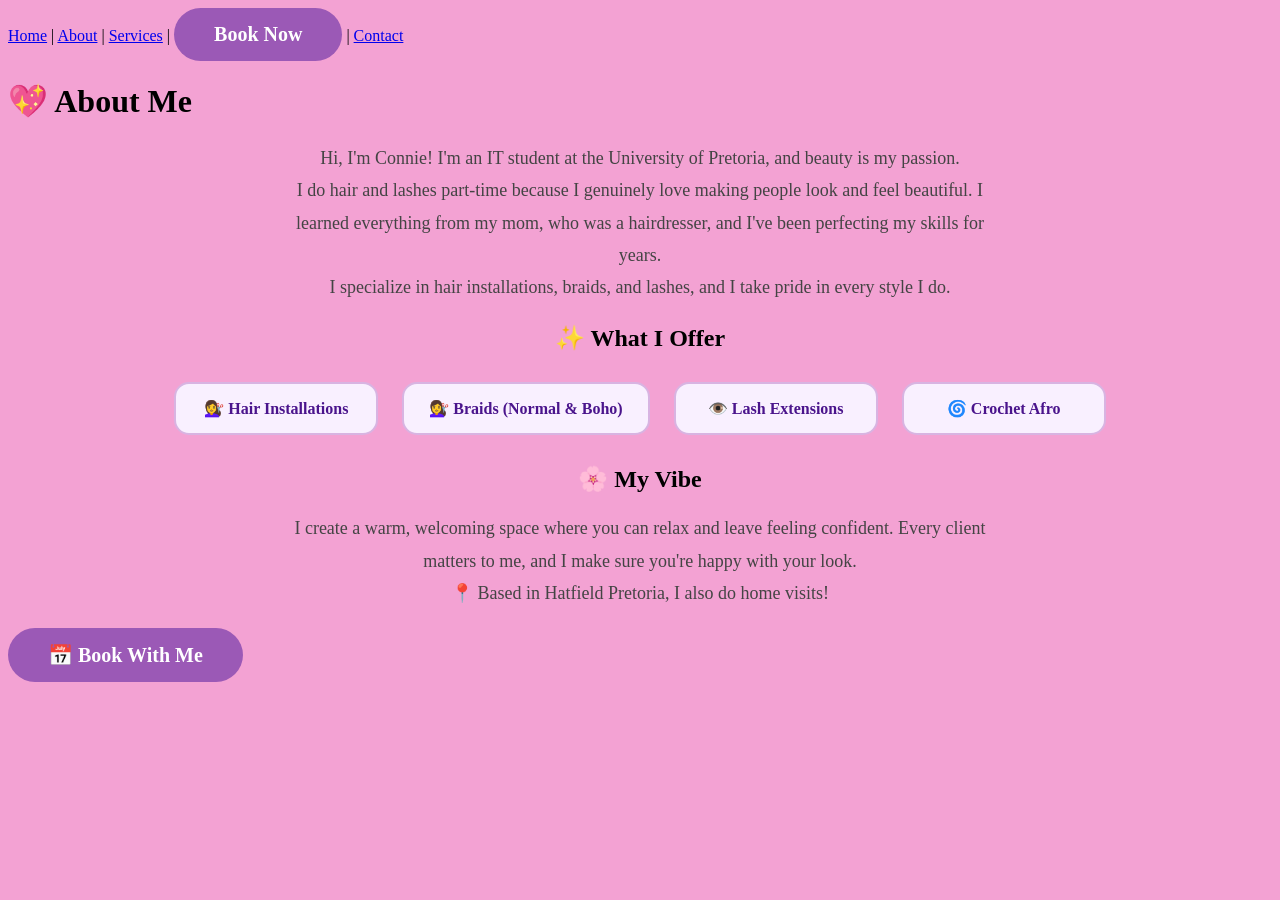
<file: about.html>
<!DOCTYPE html>
<html lang="en">
<head>
    <meta charset="UTF-8">
    <meta name="viewport" content="width=device-width, initial-scale=1.0">
    <title>About - Connie's Beauty Studio</title>

    <link rel="stylesheet" href="styles.css">

</head>
<body>
    
 <!-- Navigation -->
    <nav>
        <a href="index.html">Home</a> |
        <a href="about.html">About</a> |
        <a href="services.html">Services</a> |
        <a href="booking.html" class="book-btn">Book Now</a> |
        <a href="contact.html">Contact</a>
    </nav>

    <!-- Page Content -->
    <h1>💖 About Me</h1>

    <p>Hi, I'm Connie! I'm an IT student at the University of Pretoria, and beauty is my passion.</p>

    <p>I do hair and lashes part-time because I genuinely love making people look and feel beautiful. I learned everything from my mom, who was a hairdresser, and I've been perfecting my skills for years.</p>

    <p>I specialize in hair installations, braids, and lashes, and I take pride in every style I do.</p>

    <h2>✨ What I Offer</h2>
    <ul>
        <li>💇‍♀️ Hair Installations</li>
        <li>💇‍♀️ Braids (Normal & Boho)</li>
        <li>👁️ Lash Extensions</li>
        <li>🌀 Crochet Afro</li>
    </ul>

    <h2>🌸 My Vibe</h2>
    <p>I create a warm, welcoming space where you can relax and leave feeling confident. Every client matters to me, and I make sure you're happy with your look.</p>

    <p>📍 Based in Hatfield Pretoria, I also do home visits!</p>

    <br>
    <a href="booking.html" class="book-btn">📅 Book With Me</a>

</body>
</html>
</file>
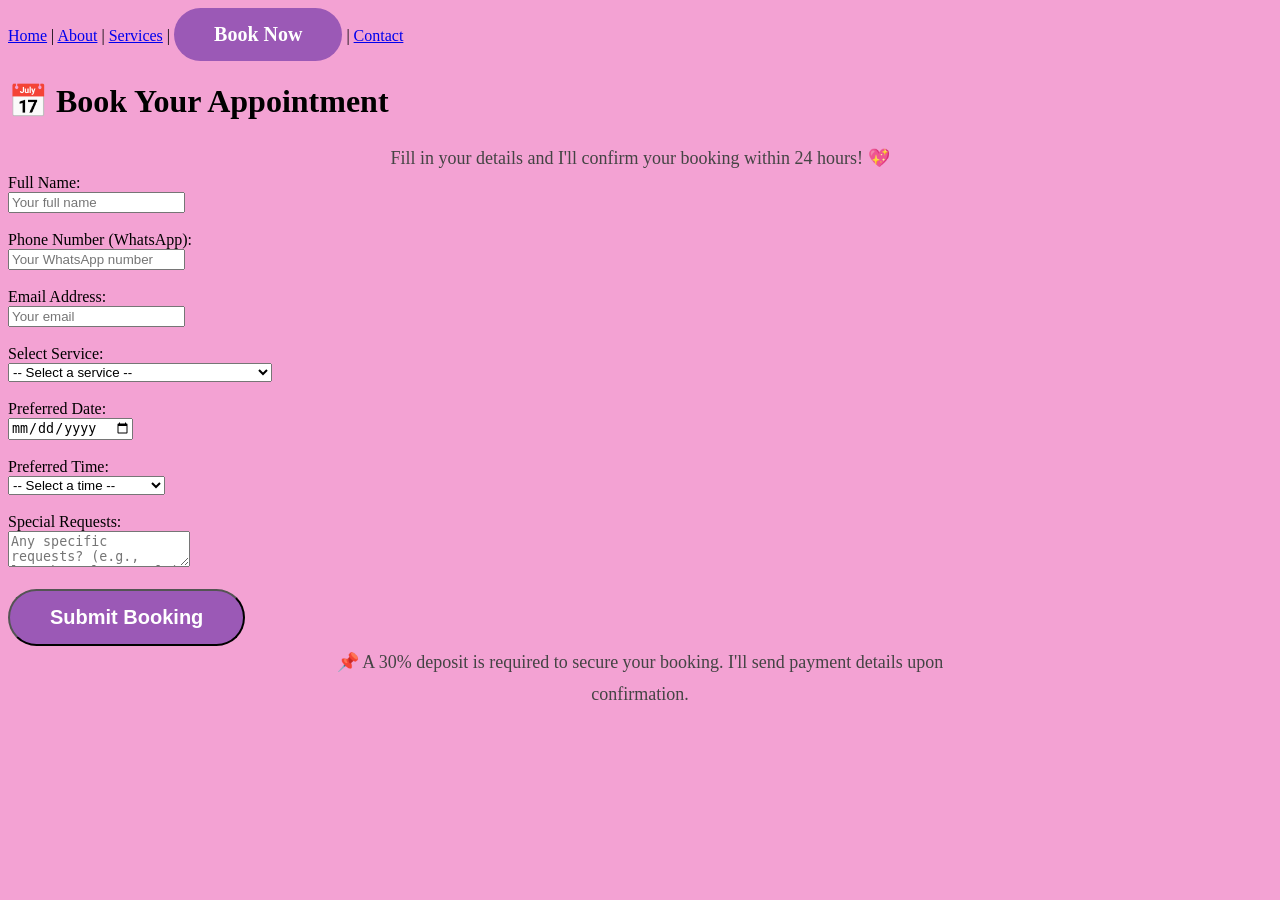
<file: booking.html>
<!DOCTYPE html>
<html>
<head>
    <title>Book Now - Connie's Beauty Studio</title>
    <link rel="stylesheet" href="styles.css">
</head>
<body>

    <!-- Navigation -->
    <nav>
        <a href="index.html">Home</a> |
        <a href="about.html">About</a> |
        <a href="services.html">Services</a> |
        <a href="booking.html" class="book-btn">Book Now</a> |
        <a href="contact.html">Contact</a>
    </nav>

    <!-- Page Content -->
    <h1>📅 Book Your Appointment</h1>

    <p>Fill in your details and I'll confirm your booking within 24 hours! 💖</p>

    <form onsubmit="return validateBooking()">
        <label>Full Name:</label><br>
        <input type="text" id="name" placeholder="Your full name" required><br><br>

        <label>Phone Number (WhatsApp):</label><br>
        <input type="tel" id="phone" placeholder="Your WhatsApp number" required><br><br>

        <label>Email Address:</label><br>
        <input type="email" id="email" placeholder="Your email"><br><br>

        <label>Select Service:</label><br>
        <select id="service" required>
            <option value="">-- Select a service --</option>
            <option value="Basic Hair Installation">Basic Hair Installation - From R150</option>
            <option value="Hair Installation with Styling">Hair Installation with Styling - From R200</option>
            <option value="Classic Lashes">Classic Lashes - R100</option>
            <option value="Hybrid Lashes">Hybrid Lashes - R120</option>
            <option value="Volume Lashes">Volume Lashes - R140</option>
            <option value="Lash Infills">Cateye - R160</option>
            <option value="Cluster Lashes">Cluster Lashes - R150</option>
            <option value="Short Braids">Short Knotless Braids - From R200</option>
            <option value="Medium Braids">Medium Knotless Braids - From R250</option>
            <option value="Long Braids">Long KnotlessBraids - From R300</option>
            <option value="Short Boho Braids">Short Boho Knotless Braids - R250</option>
            <option value="Medium Boho Braids">Medium Boho Knotless Braids - R300</option>
            <option value="Long Boho Braids">Long Boho Knotless Braids - R350</option>
            <option value="Crochet Afro">Crochet Afro - R150</option>
        </select><br><br>

        <label>Preferred Date:</label><br>
        <input type="date" id="date" required><br><br>

        <label>Preferred Time:</label><br>
        <select id="time" required>
            <option value="">-- Select a time --</option>
            <option value="Morning (8am-12pm)">Morning (8am-12pm)</option>
            <option value="Afternoon (12pm-4pm)">Afternoon (12pm-4pm)</option>
            <option value="Evening (4pm-8pm)">Evening (4pm-8pm)</option>
        </select><br><br>

        <label>Special Requests:</label><br>
        <textarea id="requests" placeholder="Any specific requests? (e.g., length, color, style)"></textarea><br><br>

        <button type="submit" class="book-btn">Submit Booking</button>
    </form>

    <p>📌 A 30% deposit is required to secure your booking. I'll send payment details upon confirmation.</p>

    <script>
        function validateBooking() {
            let name = document.getElementById("name").value;
            let phone = document.getElementById("phone").value;
            let service = document.getElementById("service").value;
            let date = document.getElementById("date").value;
            let time = document.getElementById("time").value;

            if (name === "" || phone === "" || service === "" || date === "" || time === "") {
                alert("❌ Please fill in all required fields!");
                return false;
            } else {
                alert("✅ Thank you, " + name + "! Your booking request has been sent. I'll confirm within 24 hours! 💖");
                return true;
            }
        }
    </script>

</body>
</html>
</file>
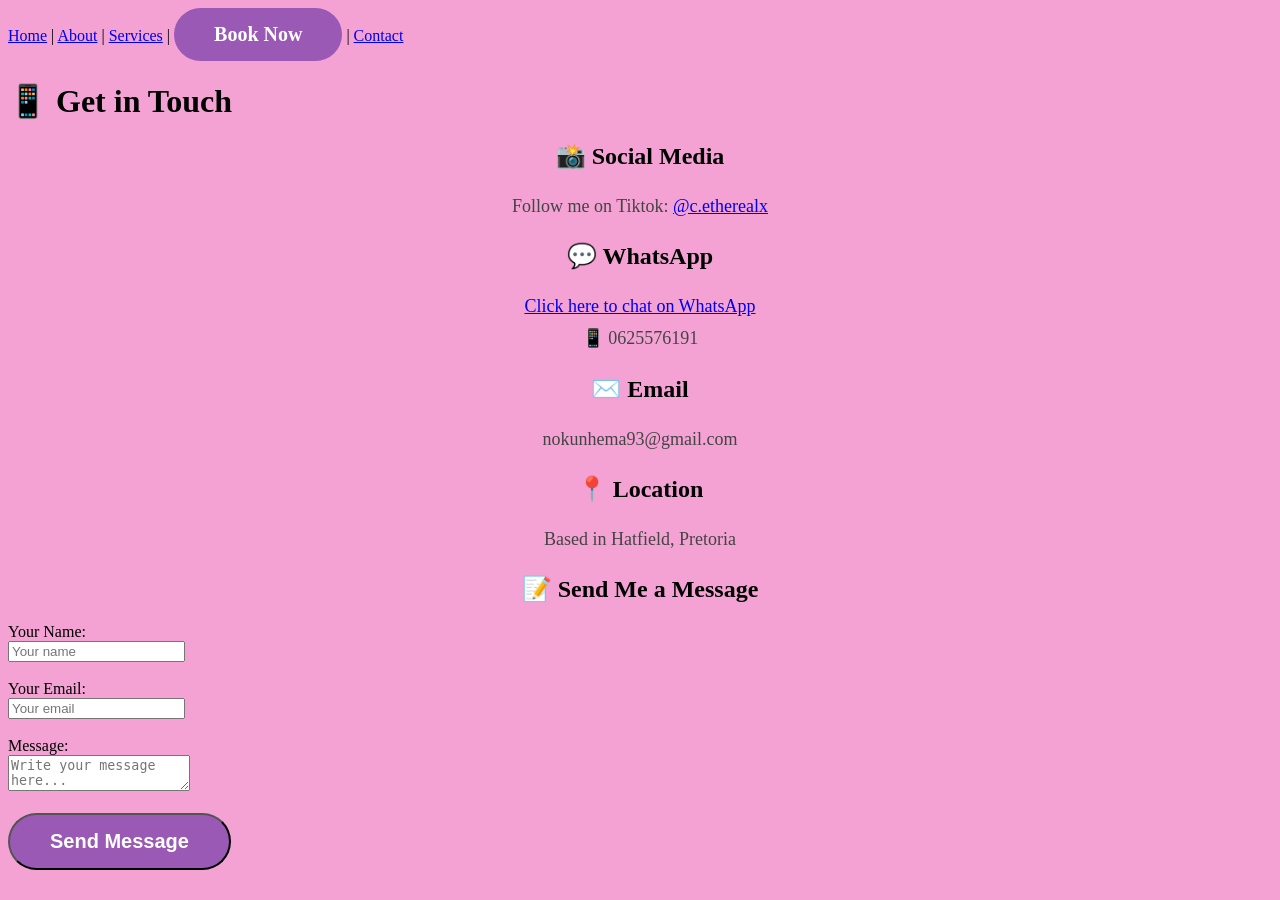
<file: contact.html>
<!DOCTYPE html>
<html>
<head>
    <title>Contact - Connie's Beauty Studio</title>
    <link rel="stylesheet" href="styles.css">
</head>
<body>

    <!-- Navigation -->
    <nav>
        <a href="index.html">Home</a> |
        <a href="about.html">About</a> |
        <a href="services.html">Services</a> |
        <a href="booking.html" class="book-btn">Book Now</a> |
        <a href="contact.html">Contact</a>
    </nav>

    <!-- Page Content -->
    <h1>📱 Get in Touch</h1>

    <h2>📸 Social Media</h2>
    <p>Follow me on Tiktok: <a href="https://www.tiktok.com/@c.etherealx?_r=1&_t=ZS-982rM12jy2H" target="_blank">@c.etherealx</a></p>

    <h2>💬 WhatsApp</h2>
    <p><a href="https://wa.me/27625576191" target="_blank">Click here to chat on WhatsApp</a></p>
    <p>📱 0625576191</p>

    <h2>✉️ Email</h2>
    <p>nokunhema93@gmail.com</p>

    <h2>📍 Location</h2>
    <p>Based in Hatfield, Pretoria</p>

    <h2>📝 Send Me a Message</h2>
    <form onsubmit="return validateContact()">
        <label>Your Name:</label><br>
        <input type="text" id="contactName" placeholder="Your name" required><br><br>

        <label>Your Email:</label><br>
        <input type="email" id="contactEmail" placeholder="Your email" required><br><br>

        <label>Message:</label><br>
        <textarea id="contactMessage" placeholder="Write your message here..." required></textarea><br><br>

        <button type="submit" class="book-btn">Send Message</button>
    </form>

    <script>
        function validateContact() {
            let name = document.getElementById("contactName").value;
            let email = document.getElementById("contactEmail").value;
            let message = document.getElementById("contactMessage").value;

            if (name === "" || email === "" || message === "") {
                alert("❌ Please fill in all fields!");
                return false;
            } else {
                alert("✅ Thank you, " + name + "! I'll get back to you soon! 💖");
                return true;
            }
        }
    </script>

</body>
</html>
</file>
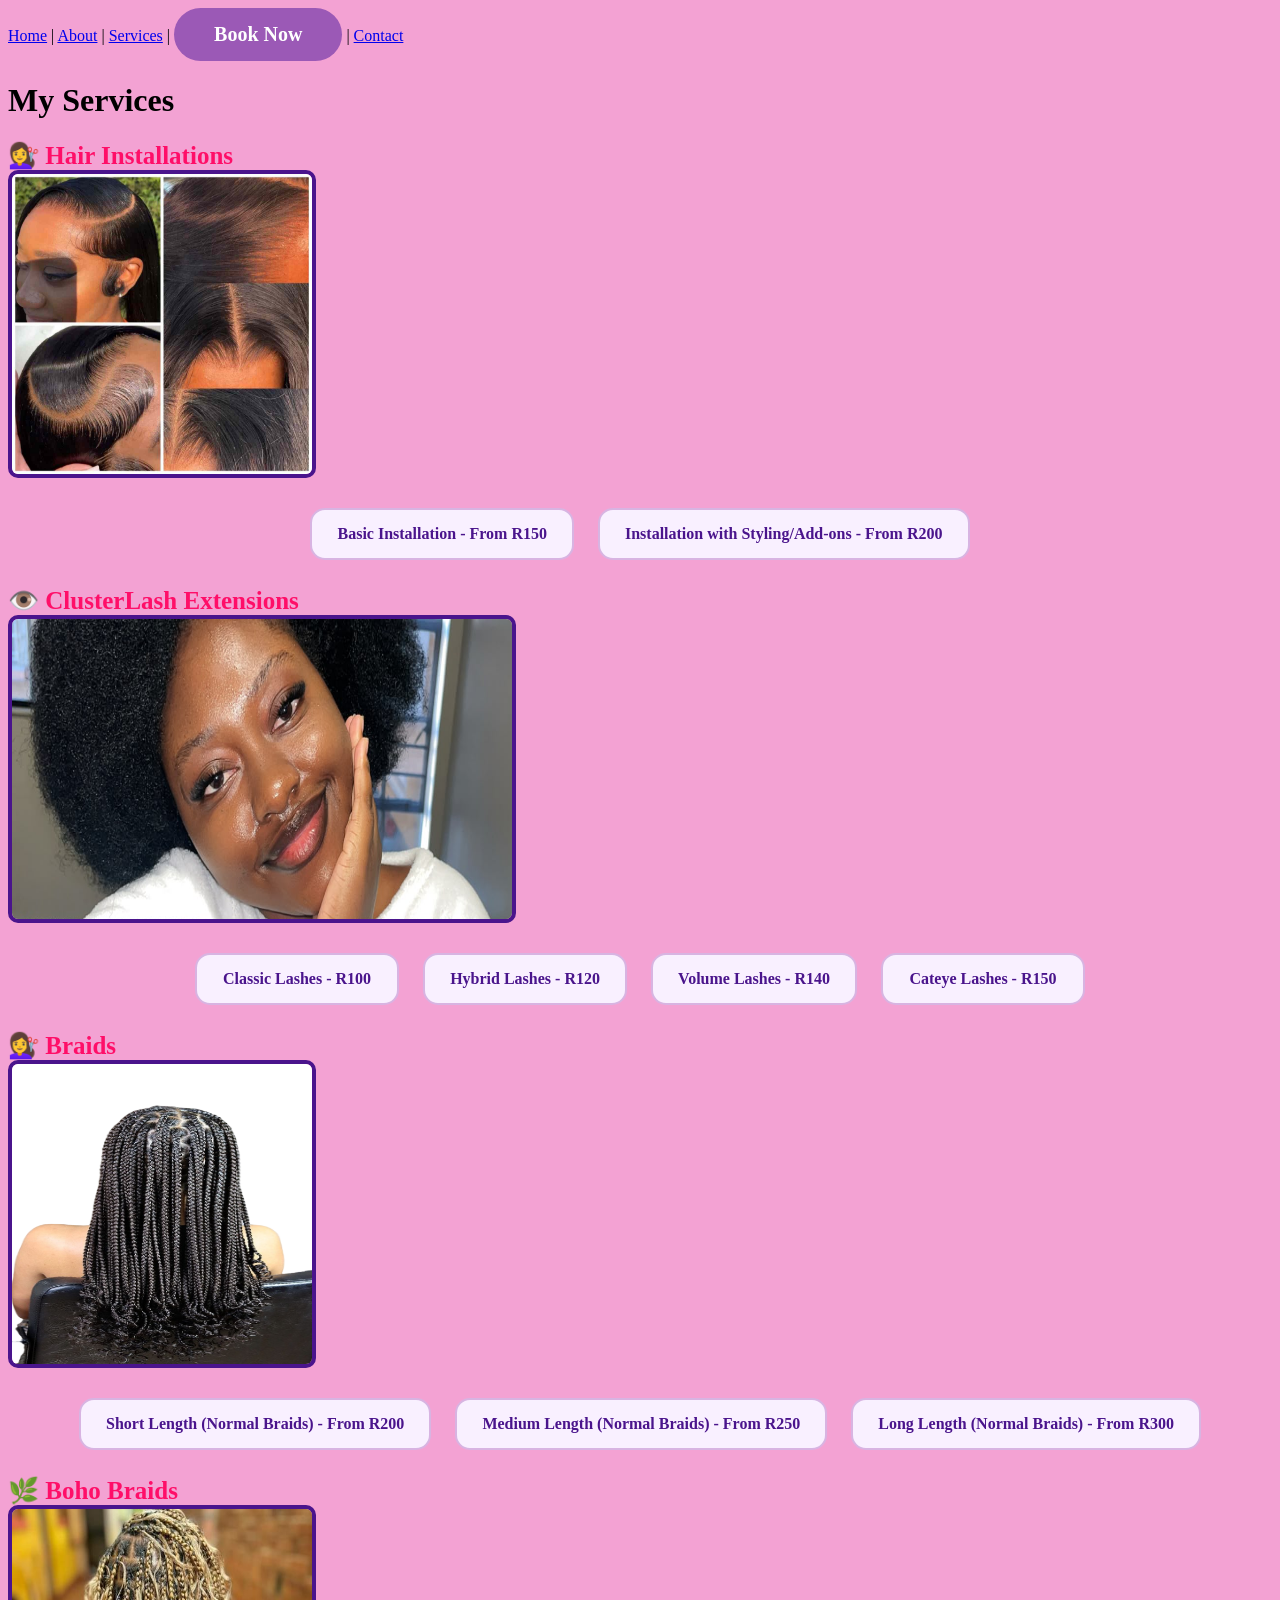
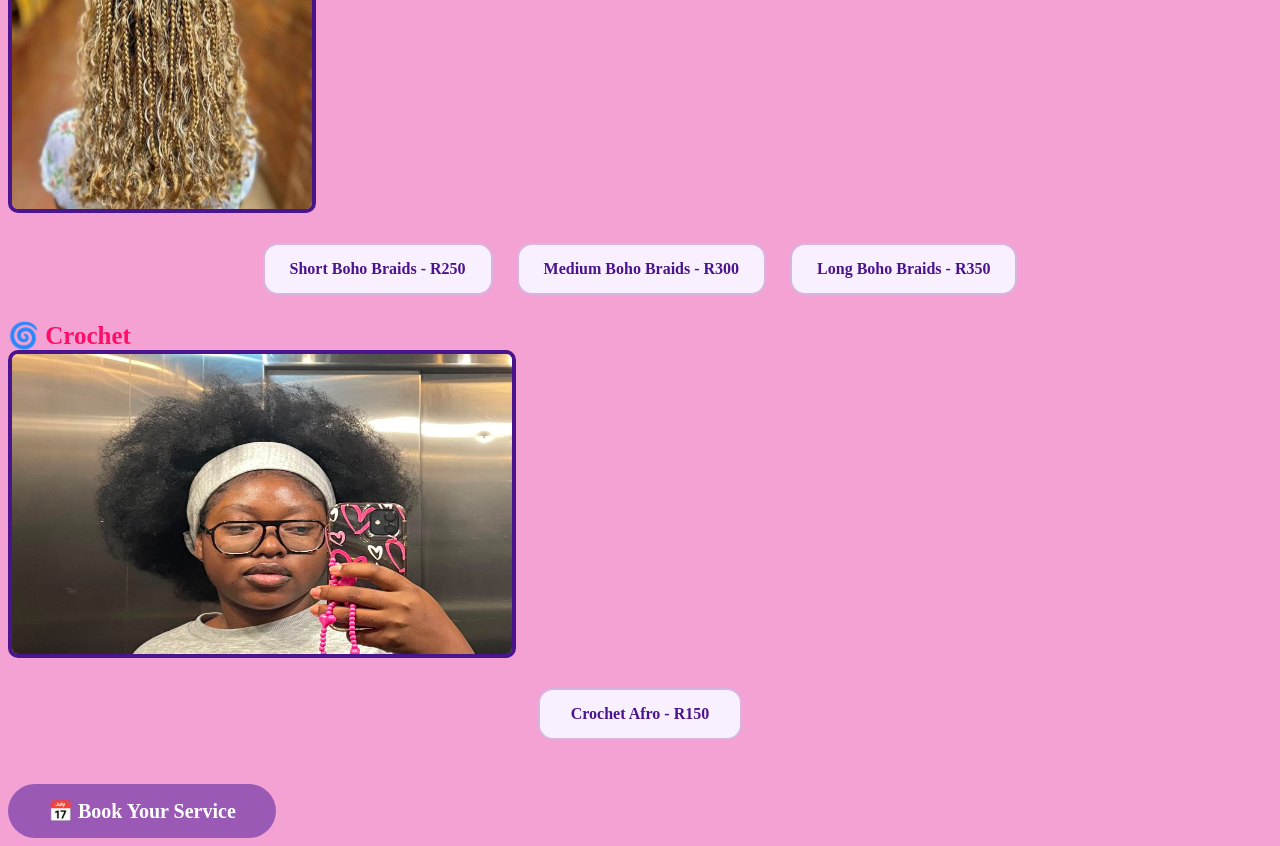
<file: services.html>
<!DOCTYPE html>
<html>
<head>
    <title>Services - Connie's Beauty Studio</title>
    <link rel="stylesheet" href="styles.css">
</head>
<body>

    <!-- Navigation -->
    <nav>
        <a href="index.html">Home</a> |
        <a href="about.html">About</a> |
        <a href="services.html">Services</a> |
        <a href="booking.html" class="book-btn">Book Now</a> |
        <a href="contact.html">Contact</a>
    </nav>

    <!-- Page Content -->
    <h1>My Services</h1>

    <!-- HAIR INSTALLATIONS -->
    <h7>💇‍♀️ Hair Installations</h7>
   <br> <img src="images/wig-baby-hair-customization.jpg" alt="Hair Installations" width="300" height="300">
    <ul>
        <li>Basic Installation - From R150</li>
        <li>Installation with Styling/Add-ons - From R200</li>
    </ul>

    <!-- LASHES -->
    <h7>👁️ ClusterLash Extensions</h7>
    <br><img src="images/WhatsApp Image 2026-07-15 at 08.00.11.jpeg" alt="Lash Extensions" width="500" height="300">
    <ul>
        <li>Classic Lashes - R100</li>
        <li>Hybrid Lashes - R120</li>
        <li>Volume Lashes - R140</li>
        <li>Cateye Lashes - R150</li>
    </ul>

    <!-- BRAIDS -->
    <h7>💇‍♀️ Braids</h7>
   <br> <img src="images/bohemian-braids-two.png" alt="Braids" width="300" height="300">
    <ul>
        <li>Short Length (Normal Braids) - From R200</li>
        <li>Medium Length (Normal Braids) - From R250</li>
        <li>Long Length (Normal Braids) - From R300</li>
    </ul>

    <!-- BOHO BRAIDS -->
    <h7>🌿 Boho Braids</h7>
   <br> <img src="images/blonde-braids-e1757504232457-850x708.jpg" alt="Boho Braids" width="300" height="300">
    <ul>
        <li>Short Boho Braids - R250</li>
        <li>Medium Boho Braids - R300</li>
        <li>Long Boho Braids - R350</li>
    </ul>

    <!-- CROCHET -->
    <h7>🌀 Crochet</h7>
    <br><img src="images/WhatsApp Image 2026-07-15 at 07.58.19.jpeg" alt="Crochet" width="500" height="300">
    <ul>
        <li>Crochet Afro - R150</li>
    </ul>

    <br>
    <a href="booking.html" class="book-btn">📅 Book Your Service</a>

</body>
</html>
</file>
<file: styles.css>
header{background-color: rgb(224, 116, 224);
    text-align:center
   }

.slogan{
H1{
    color:rgba(8, 0, 7, 0.936);
    font-size: 30px;
    font-weight:bold;
    text-align:center;
    border: radius 10px;
    text-shadow: 0px 0px 20px rgb(8, 7, 0.936)
}
     p{
        color:rgb(79, 3, 79);
        font-style:italic;
        font-size: 16px;
     } 
}
 

 .welcome-section{
    text-align: center;
    font-size: 18px;
    color: #444;
    max-width: 700px;
    margin: 0 auto;
    line-height: 1.8;

 }

h2{
    text-align:center;
}
body{
    background-color:lab(75.9% 35.99 -11.95);
    background-image: horizontal-gradient(to right, #ff00cc, #333399);
    background-size:cover;

    
}


p{
    text-align: center;
    font-size: 18px;
    color: #444;
    max-width: 700px;
    margin: 0 auto;
    line-height: 1.8;
}
.service-container {
    display: flex;
    justify-content: center;
    gap: 25px;
    p{color: yellow;
    }
}

img{
    border: 4px solid #4A148C;
    border-radius: 10px;
}

.service-box {
    text-align: center;
    width: 200px;
}

/* Style the link as a button */
.book-btn {
    display: inline-block;
    background-color: #9B59B6;
    color: white;
    padding: 15px 40px;
    text-decoration: none;
    border-radius: 30px;
    font-size: 20px;
    font-weight: bold;
    text-align: center;
}
.booking{
    text-align: center;
}
.book-btn:hover {
    background-color: #7B1FA2;
    transform: scale(1.05);
}

li {
    list-style: none;
    font-size: 18px;
    padding: 10px 0;
    color: #4A148C;
    font-weight: bold;
}

/* Center the title */
h6 {
    text-align: center;
    color: #4A148C;
    font-size: 20px; 
}

/* Style the container */
ul {
    list-style: none;
    padding: 0;
    text-align: center;
}

/* Style each reason */
li {
    display: inline-block;
    padding: 15px 25px;
    margin: 10px;
    background-color: #f9f0ff;
    border: 2px solid #D8B4E2;
    border-radius: 15px;
    font-size: 16px;
    color: #4A148C;
    font-weight: bold;
    min-width: 150px;
}

@media (max-width: 600px) {

    /* Make images fit the screen */
    img {
        width: 100%;
        height: auto;
    }

    /* Stack the services vertically */
    .service-container {
        flex-direction: column;
        align-items: center;
    }

    /* Make the button full-width */
    .book-btn {
        display: block;
        text-align: center;
        width: 80%;
        margin: 0 auto;
    }

    /* Make navigation links stack */
    nav {
        display: flex;
        flex-direction: column;
        text-align: center;
        gap: 5px;
    }

    /* Stop horizontal scrolling */
    body {
        overflow-x: hidden;
    }
}

h7{
    color:rgba(255, 4, 96, 0.936);
    font-size: 25px;
    font-weight:bold;
    text-align:top left;
    border: radius 10px;
}
</file>
